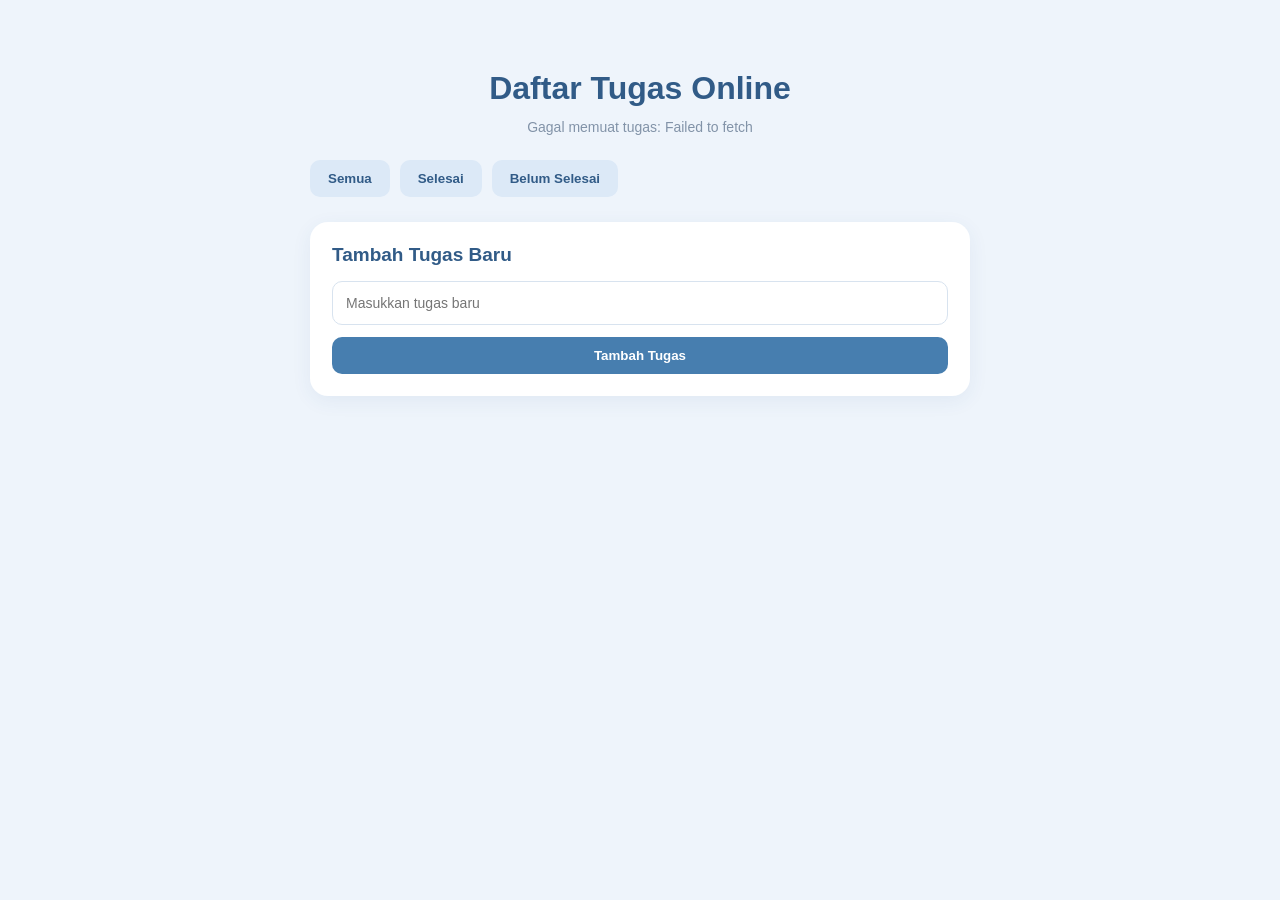
<file: index.html>
<!DOCTYPE html>
<html lang="id">
<head>
  <meta charset="UTF-8">
  <meta name="viewport" content="width=device-width, initial-scale=1.0">
  <title>Daftar Tugas Online</title>

  <link rel="stylesheet" href="todo.css">
</head>
<body>

  <h1>Daftar Tugas Online</h1>
<p id="info">Memuat...</p>

<div id="filter">
  <button onclick="filterTugas('semua')">Semua</button>
  <button onclick="filterTugas('selesai')">Selesai</button>
  <button onclick="filterTugas('belum')">Belum Selesai</button>
</div>
<div id="formTambah">
  <h2>Tambah Tugas Baru</h2>

  <input
    type="text"
    id="inputTugas"
    placeholder="Masukkan tugas baru"
  >

  <button id="btnTambah">Tambah Tugas</button>
</div>

<div id="daftarTugas"></div>

  <script src="todo.js"></script>
</body>
</html>
</file>
<file: todo.css>
* {
  margin: 0;
  padding: 0;
  box-sizing: border-box;
}

body {
  font-family: 'Segoe UI', sans-serif;
  background: #eef4fb;
  color: #24364b;
  max-width: 700px;
  margin: 50px auto;
  padding: 20px;
}

/* Judul */
h1 {
  text-align: center;
  font-size: 32px;
  color: #315b87;
  margin-bottom: 12px;
}

#info {
  text-align: center;
  color: #8293a8;
  margin-bottom: 25px;
  font-size: 14px;
}

/* Filter */
#filter {
  display: flex;
  gap: 10px;
  flex-wrap: wrap;
  margin-bottom: 25px;
}

button {
  border: none;
  padding: 11px 18px;
  border-radius: 10px;
  background: #dce9f7;
  color: #315b87;
  font-weight: 600;
  cursor: pointer;
  transition: 0.2s;
}

button:hover {
  background: #315b87;
  color: white;
}

/* Form tambah tugas */
#formTambah {
  background: white;
  padding: 22px;
  border-radius: 18px;
  margin-bottom: 25px;
  box-shadow: 0 5px 20px rgba(49, 91, 135, 0.07);
}

#formTambah h2 {
  font-size: 19px;
  margin-bottom: 15px;
  color: #315b87;
}

#inputTugas {
  width: 100%;
  padding: 13px;
  border: 1px solid #d8e3ef;
  border-radius: 10px;
  outline: none;
  margin-bottom: 12px;
  font-size: 14px;
}

#inputTugas:focus {
  border-color: #6b9bc9;
}

#btnTambah {
  width: 100%;
  background: #477eaf;
  color: white;
}

#btnTambah:hover {
  background: #315b87;
}

/* Daftar tugas */
#daftarTugas {
  display: flex;
  flex-direction: column;
  gap: 13px;
}

.tugas {
  background: white;
  padding: 20px;
  border-radius: 15px;
  border: 1px solid #e3ebf4;
  box-shadow: 0 4px 12px rgba(49, 91, 135, 0.04);
  transition: 0.2s;
}

.tugas:hover {
  transform: translateY(-2px);
}

.tugas h3 {
  font-size: 15px;
  margin-bottom: 10px;
  color: #344b65;
}

.tugas p {
  font-size: 13px;
  font-weight: 600;
}

.selesai {
  color: #299b75;
}

.belum {
  color: #d69a38;
}

/* Tampilan HP */
@media (max-width: 600px) {
  body {
    margin: 20px auto;
    padding: 15px;
  }

  h1 {
    font-size: 26px;
  }

  #filter button {
    flex: 1;
    padding: 10px;
    font-size: 12px;
  }
}
</file>
